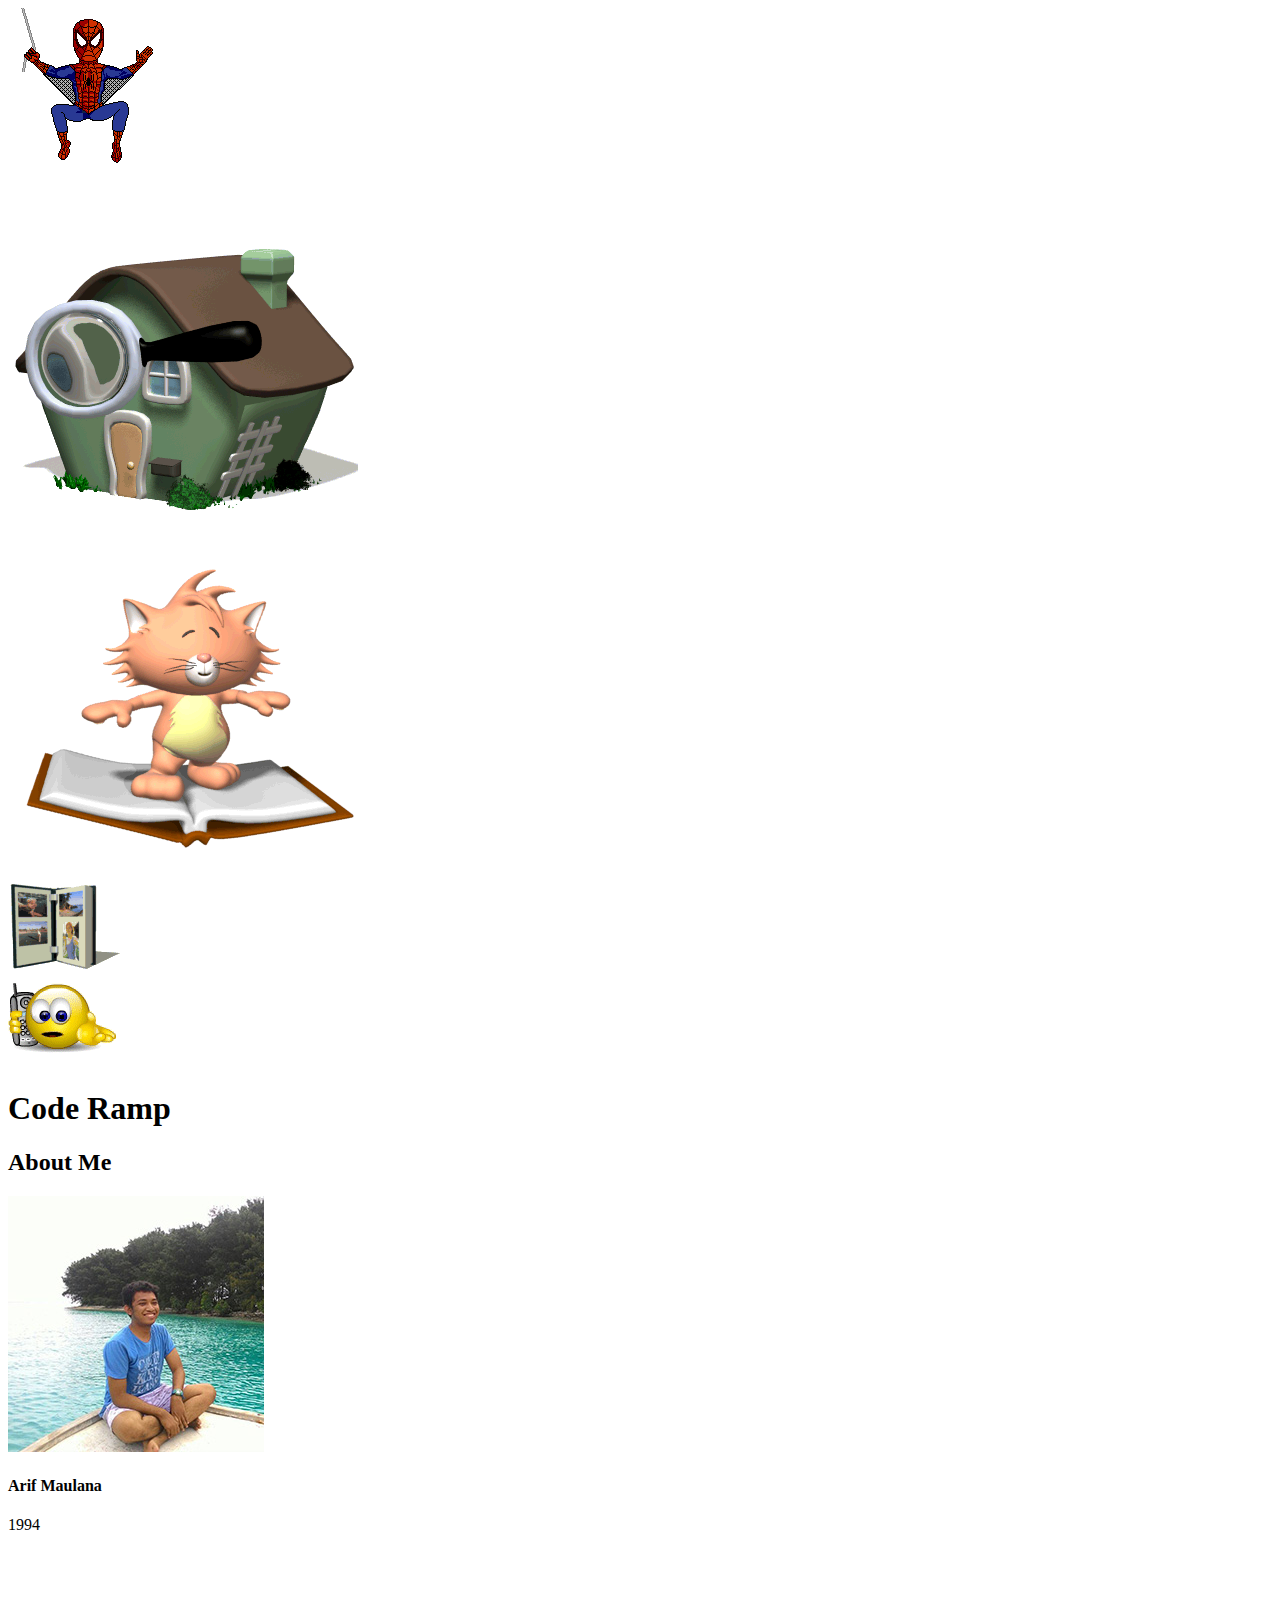
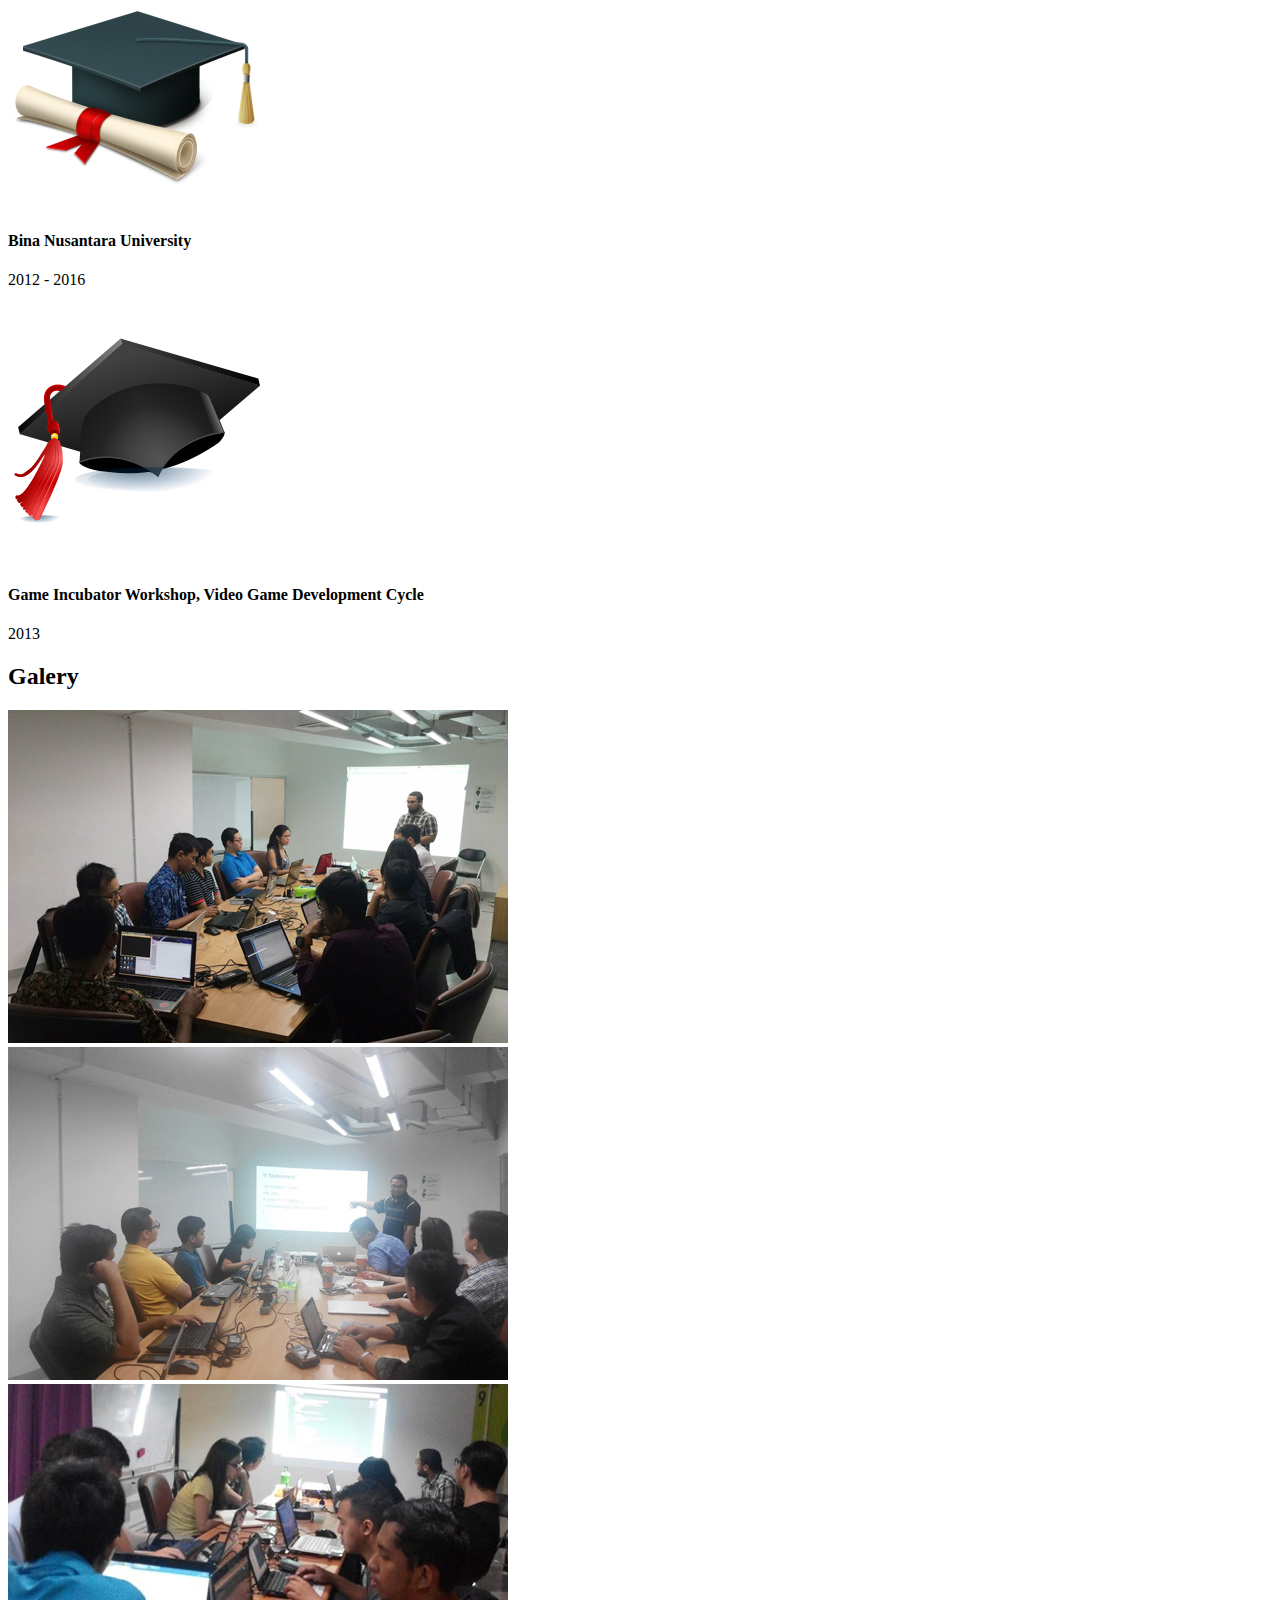
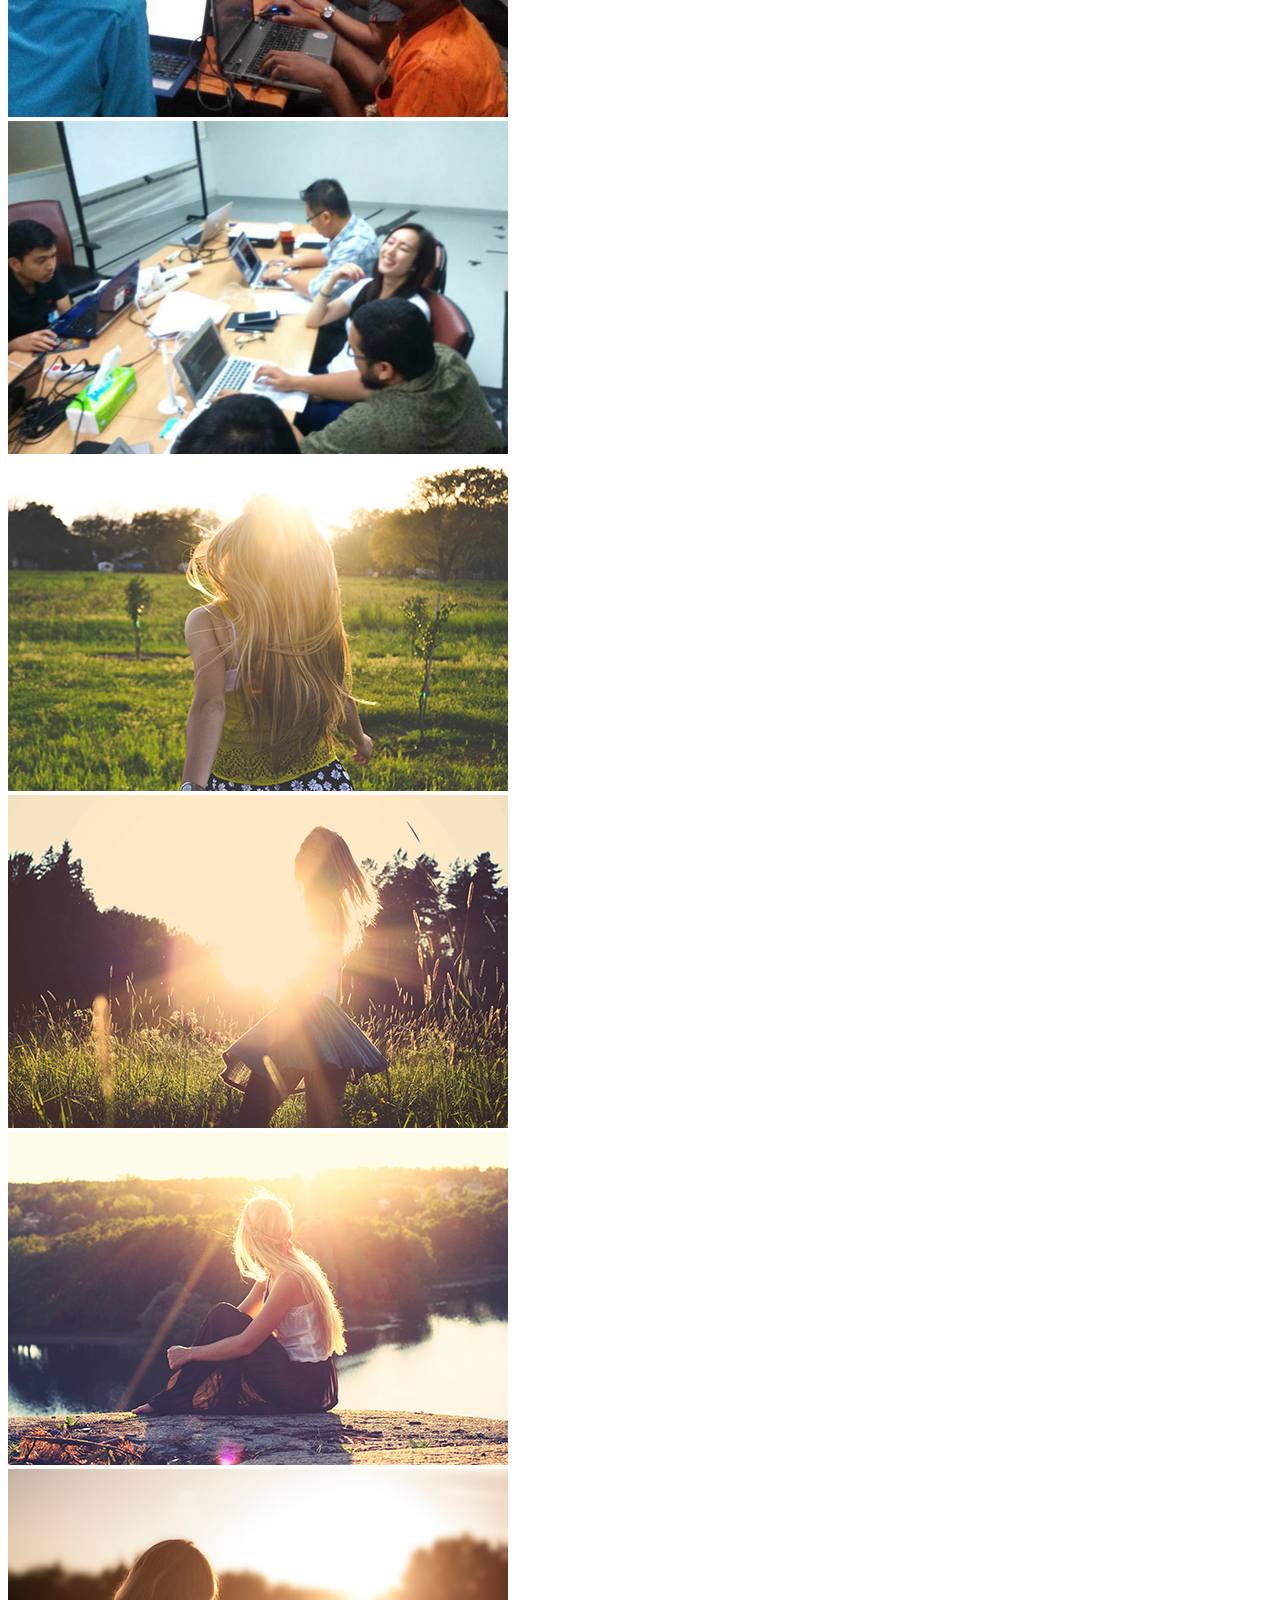
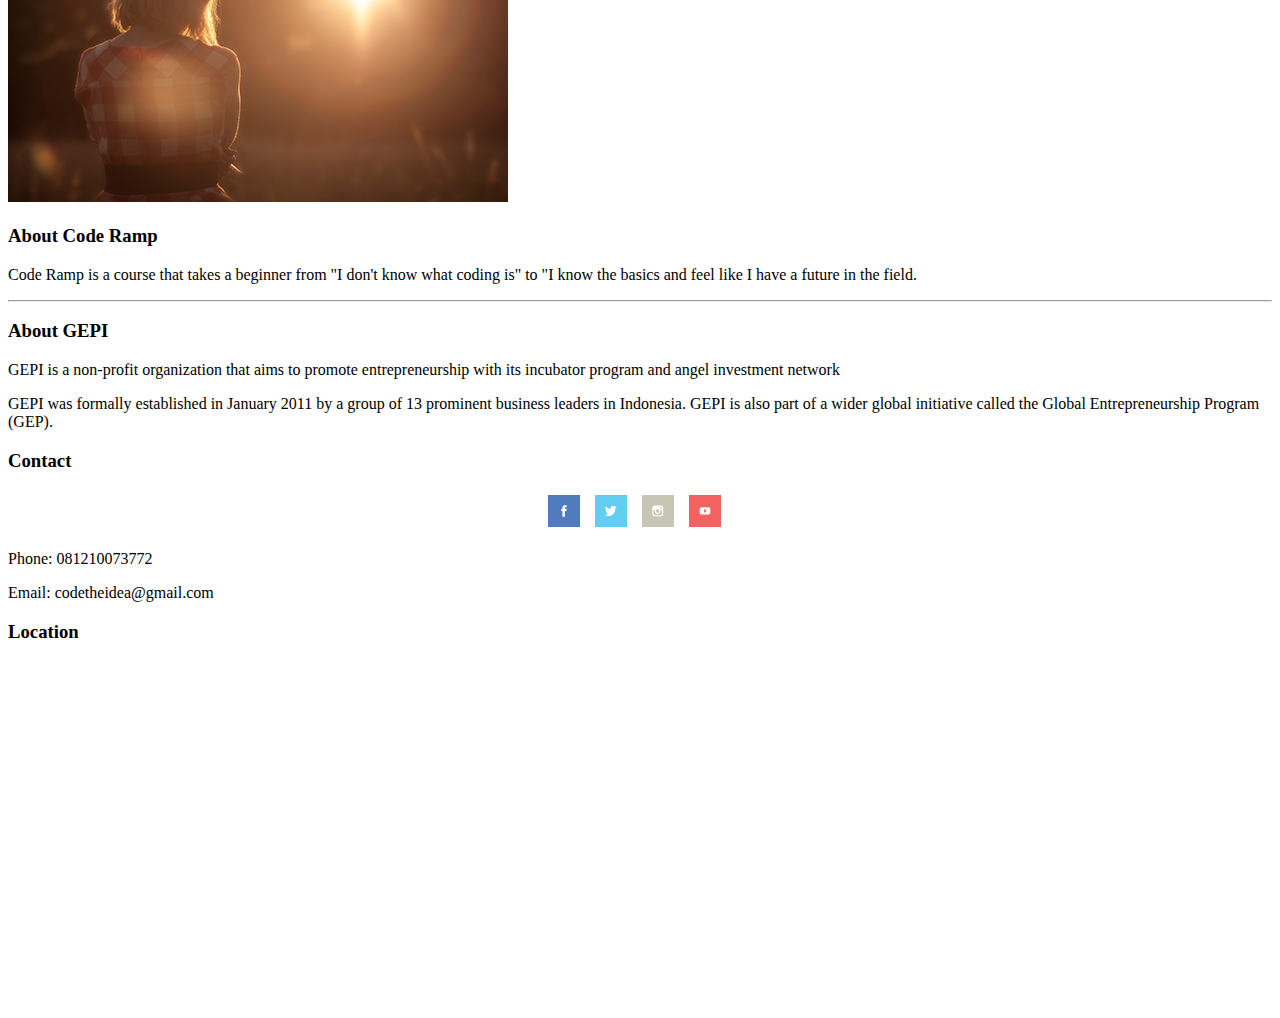
<file: resume/AM_Resume/img/index.html>
<!DOCTYPE html>
<html>
		<head>
			<title></title>
			<link rel="stylesheet" type="text/css" href="file:///C|/Users/ARIF/Desktop/AM_Resume/css/page.css">
			<link rel="stylesheet" type="text/css" href="file:///C|/Users/ARIF/Desktop/AM_Resume/css/carousel.css">
		</head>
				<body>
				<div class="fixed">
					<header>
					<div class="container-header">
						<div class="col-md-1-b ">
							<a href="#home" title="Code Ramp"><img class="circular" src="sp.gif"/></a>
						</div>
						<div class="col-md-1 ">
							<a href="#home" title="Home"><img class="circular" src="hm.gif"/></a>
						</div>
						<div class="col-md-1 ">
								<a href="#about" title="About Me"><img class="circular" src="book.gif"/></a>
						</div>
						<div class="col-md-1 ">
							<a href="#galery" title="Galery"><img class="circular" src="photo.gif"/></a>
						</div>
						<div class="col-md-1 ">
							<a href="#kontak" title="kontak"><img class="circular" src="kontak.gif"/></a>
						</div>
					</div>
					</header>
				</div>
					<!-- Home Section -->
						<div class="container-body-img bg-body" id="home">
							<div class="col-md-5 fix-pos">
								<h1>Code Ramp</h1>
							</div>
						</div>
							<!-- About Section -->
								<div class="container-body" id="about">
									<h2 class="h-pos">About Me</h2>

									<div class="col-md-6 pp-image">
										<img src="arif.jpg" alt="Arif Maulana" title="Arif Maulana">
										<h4 class="pp-name">Arif Maulana</h4>
										<p class="pp-title">1994</p>
									</div>
									
									<div class="col-md-7 pp-image">
										<img src="formal.png" alt="Pendidikan Formal" title="Pendidikan Formal">
										<h4 class="pp-name">Bina Nusantara University</h4>
										<p class="pp-title">2012 - 2016</p>
									</div>

									<div class="col-md-8 pp-image">
										<img src="informal.jpg" alt="Pendidikan Informal" --title="Pendidikan Informal">
										<h4 class="pp-name">Game Incubator Workshop, Video Game Development Cycle</h4>
										<p class="pp-title">2013</p>
									</div>
								</div>

								<!-- Clear Section -->
									<div class="clear"></div>

									<!-- Galery Section -->
										<div class="container-body" id="galery">
											<h2 class="h-pos">Galery</h2>
											
											<!-- <div class="carousel">
                                                <ul class="carousel-wrapper">
                                                    <li class="carousel-box">
                                                        <img src="gg1.jpg" alt="week 1">
                                                    </li>
                                                    <li class="carousel-box">
                                                        <img src="gg2.jpg" alt="week 1">
                                                    </li>
                                                    <li class="carousel-box">
                                                        <img src="gg3.jpg" alt="week 1">
                                                    </li>
                                                    <li class="carousel-box">
                                                        <img src="gg4.jpg" alt="week 1">
                                                    </li>
                                                    
                                                </ul>
                                            </div> -->
											<div class="col-lg-1 kotak-image">
												<img src="gg1.jpg" alt="Week 1" title="Week 1">
											</div>
											<div class="col-lg-1 kotak-image">
												<img src="gg2.jpg" alt="Week 1" title="Week 1">
											</div>
											<div class="col-lg-1 kotak-image">
												<img src="gg3.jpg" alt="Week 1" title="Week 1">
											</div>

											<div class="col-lg-1 kotak-image">
												<img src="gg4.jpg" alt="Week 1" title="Week 1">
											</div>

											<div class="col-lg-1 kotak-image">
												<img src="g3.jpg" alt="Galery 1" title="Galery 1">
											</div>

											<div class="col-lg-1 kotak-image">
												<img src="g8.jpg" alt="Galery 1" title="Galery 1">
											</div>

											<div class="col-lg-1 kotak-image">
												<img src="g1.jpg" alt="Galery 1" title="Galery 1">
											</div>

											<div class="col-lg-1 kotak-image">
												<img src="g6.jpg" alt="Galery 1" title="Galery 1">
											</div>											
										</div>

										<!-- Clear Section -->
										<div class="clear"></div>

									<!-- Kontak Section -->
									<footer id="kontak">
										<div class="container-footer">

											<div class="col-md-6">
													<h3>About Code Ramp</h3>
													<p class="format-text-footer">Code Ramp is a course that takes a beginner from "I don't know what coding is" to "I know the basics and feel like I have a future in the field.</p>
													<hr>
													<h3>About GEPI</h3>
													<p class="format-text-footer2">GEPI is a non-profit organization that aims to promote entrepreneurship with its incubator program and angel investment network</p>
													<p class="format-text-footer2">GEPI was formally established in January 2011 by a group of 13 prominent business leaders in Indonesia. GEPI is also part of a wider global initiative called the Global Entrepreneurship Program (GEP).</p>
											</div>
																

											<div class="col-md-7">
												<h3>Contact</h3>
													<table style="margin:0 auto;width:15%; margin-top:20px;">
						                            	<tr>
						                                	<td><a href="https://www.facebook.com/am.whysoserious.team" title="Facebook 
						                                		Arif Maulana" target="_blank">
						                                    	<img src="facebook.png" title="Facebook Arif Maulana"></a>
						                                    </td>
						                                    <td><a href="https://twitter.com/rifslibit"title="Twitter Arif Maulana" 
						                                    	target="_blank">
						                                    	<img src="twitter.png" title="Twitter Arif Maulana"></a>
						                                    </td>
						                                    <td><a href="https://instagram.com/maulrif/" title="Instagram Arif Maulana" 
						                                    	target="_blank">
						                                    	<img src="instagram.png" title="Instagram Arif Maulana"></a>
						                                    </td>
						                                    <td><a href="https://www.youtube.com/channel/UC6lvmH8DKbcMgLSKMC_cK8g" title=
						                                    	"Youtube Arif Maulana" target="_blank">
						                                    	<img src="youtube.png" title="Youtube Arif Maulana"></a>
						                                    </td>
						                                </tr>
						                            </table>
						                        <p class="format-text-footer3">Phone: 081210073772</p>
						                        <p class="format-text-footer3">Email: codetheidea@gmail.com</p>
											</div>

											<div class="col-md-8">
												<h3>Location</h3>
												<iframe src="https://www.google.com/maps/embed?pb=!1m18!1m12!1m3!1d3966.3035536557527!2d106.82221159999997!3d-6.223646800000005!2m3!1f0!2f0!3f0!3m2!1i1024!2i768!4f13.1!3m3!1m2!1s0x2e69f3fbf27d011b%3A0xabd5c7c850c3e90f!2sDBS+Bank+Tower!5e0!3m2!1sen!2sid!4v1435464198236" width="533" height="345" frameborder="0" style="border:0" allowfullscreen></iframe>
											</div>		
									</footer>
                                    
                                    
                                    
                                    <script src="file:///C|/Users/ARIF/Desktop/AM_Resume/jq/carousel.js"></script>
										<script>
                                            Carousel.init({
                                                target: $('.carousel')
                                            });
                                        </script>
				</body>


</html>
</file>
<file: tugas2/hmtl/bintang.html>
<!DOCTYPE html>
<html>
    <head>
        <title></title>
    </head>
    <body>
        <input id="bintang" type="text">  
        <input type="submit" onclick="cetak()">
        <script type="text/javascript">  
            function cetak() {  
                var num=document.getElementById("bintang").value,  
                    hasil = "";  
              
                if(num==""||isNaN(num))  
                {  
                    alert("Harus Angka Bro");  
                }  
                else {  
                    for ( var i = 0;  i < num;  i++) {  
                        for ( var  j = 0;  j <=  i;  j++) {  
                            hasil+="*";  
                        }  
                        hasil+="</br>";   
                    }  
                    document.getElementById("print").innerHTML = hasil;  
                }  
            }  
        </script>  
        <p id="print"></p>
    </body>
</html>
</file>
